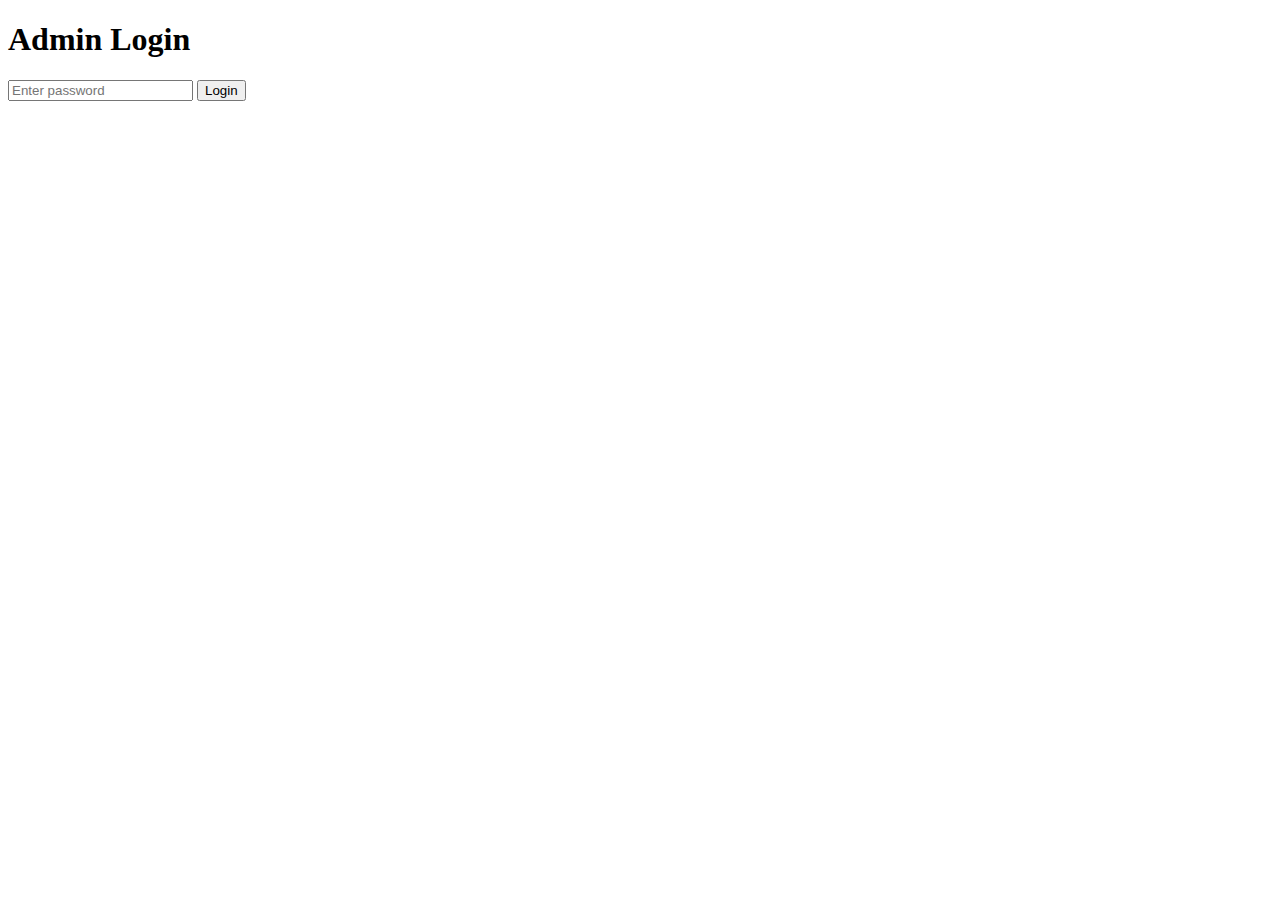
<file: admin.html>
<!DOCTYPE html>
<html lang="en">
<head>
  <meta charset="UTF-8">
  <meta name="viewport" content="width=device-width, initial-scale=1.0">
  <title>FKS Press Admin</title>
</head>
<body>
  <h1>Admin Login</h1>
  <input type="password" id="password" placeholder="Enter password">
  <button onclick="login()">Login</button>

  <div id="editor" style="display:none;">
    <h2>Edit Main Headline</h2>
    <textarea id="headlineText" rows="4" cols="50">Breaking News: Major Event Happens</textarea><br>
    <button onclick="saveContent()">Save</button>
  </div>

  <script>
    const adminPassword = 'FKS123'; // set your password here

    function login() {
      const pw = document.getElementById('password').value;
      if(pw === adminPassword){
        document.getElementById('editor').style.display = 'block';
        alert('Access granted. You can edit now.');
      } else {
        alert('Incorrect password!');
      }
    }

    function saveContent() {
      const newText = document.getElementById('headlineText').value;
      alert('Text saved locally: ' + newText + '\n(To update live site, edit index.html manually)');
    }
  </script>
</body>
</html>
</file>
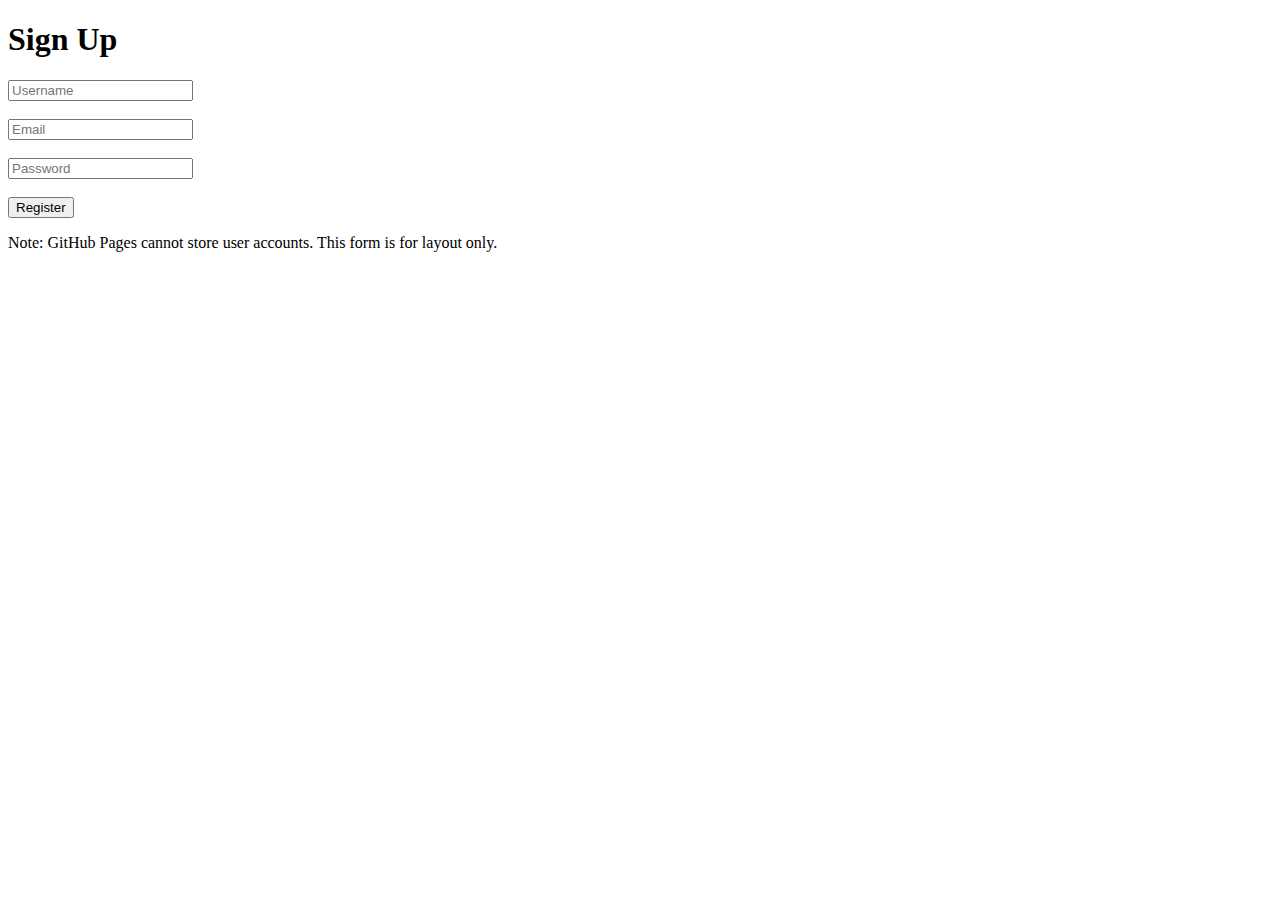
<file: signup.html>
<!DOCTYPE html>
<html lang="en">
<head>
  <meta charset="UTF-8">
  <meta name="viewport" content="width=device-width, initial-scale=1.0">
  <title>Sign Up - FKS Press</title>
</head>
<body>
  <h1>Sign Up</h1>
  <form>
    <input type="text" placeholder="Username"><br><br>
    <input type="email" placeholder="Email"><br><br>
    <input type="password" placeholder="Password"><br><br>
    <button type="submit">Register</button>
  </form>
  <p>Note: GitHub Pages cannot store user accounts. This form is for layout only.</p>
</body>
</html>
</file>
